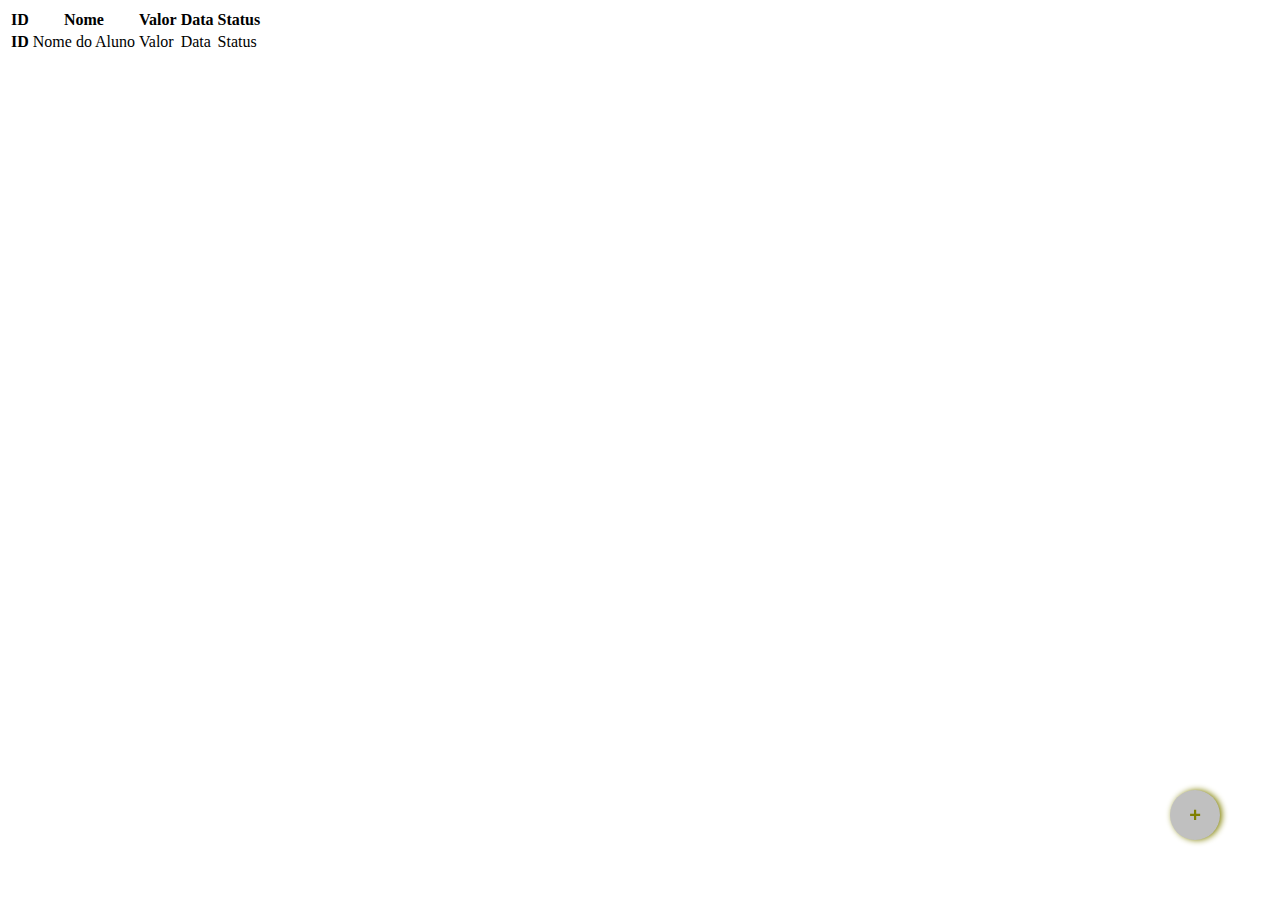
<file: src/main/resources/templates/alunos/index.html>
<!DOCTYPE html SYSTEM "http://www.thymeleaf.org/dtd/xhtml1-strict-thymeleaf-spring4-4.dtd">
<html xmlns="http://www.w3.org/1999/xhtml">

<head th:replace="~{fragmentos :: head('Lista de Aluno')}" ></head>
<body>

    <header th:replace="~{fragmentos :: header('Lista de Aluno')}"></header>

    <div class="container">

        <div class="row">
            <div class="col-12">
                <table class="table table-hover table-dark">
                    <thead>
                        <tr>
                            <th scope="col">ID</th>
                            <th scope="col">Nome</th>
                            <th scope="col">Valor</th>
                            <th scope="col">Data</th>
                            <th scope="col">Status</th>
                            <th scope="col"></th>
                            <th scope="col"></th>
                            <th scope="col"></th>
                        </tr>
                    </thead>
                    <tbody>
                        <tr th:each="aluno: ${alunos}">
                            <th class="col-1" scope="row" th:text="${aluno.getId()}" >ID</th>
                            <td class="col-3" th:text="${aluno.nome}" >Nome do Aluno</td>
                            <td class="col-1" th:text="${aluno.valor}" >Valor</td>
                            <td class="col-1" th:text="${{aluno.data}}" >Data</td>
                            <td class="col-1" th:text="${aluno.statusAluno.toString()}" >Status</td>
                            <td class="col-1"><a style="color: white; text-decoration:none" th:href="@{/alunos/{alunoId}(alunoId = ${aluno.id})}">Detalhes</a></td>
                            <td class="col-1"><a style="color: white; text-decoration:none" th:href="@{/alunos/{alunoId}/edit(alunoId = ${aluno.id})}">Editar</a></td>
                            <td class="col-1"><a style="color: white; text-decoration:none" th:href="@{/alunos/{alunoId}/delete(alunoId = ${aluno.id})}">Deletar</a></td>
                        </tr>

                    </tbody>
                </table>

            </div>
        </div>
        <div class="row">
            <button type="submit"
                    style=" box-shadow: 0.1em 0 0.3em olive;
                    background-color: silver;
                    color:white; border:none;
                    position:fixed;
                    right: 60px;
                    bottom: 60px;
                    border-radius: 50%;width: 50px;height: 50px;
                    font-size: 20px; font-weight: bold;"  >
                <a style="text-decoration:none; color:olive" href="/alunos/new" > + </a>
            </button>
        </div>
    </div>


<script src="https://code.jquery.com/jquery-3.3.1.slim.min.js" integrity="sha384-q8i/X+965DzO0rT7abK41JStQIAqVgRVzpbzo5smXKp4YfRvH+8abtTE1Pi6jizo" crossorigin="anonymous"></script>
<script src="https://cdn.jsdelivr.net/npm/popper.js@1.14.7/dist/umd/popper.min.js" integrity="sha384-UO2eT0CpHqdSJQ6hJty5KVphtPhzWj9WO1clHTMGa3JDZwrnQq4sF86dIHNDz0W1" crossorigin="anonymous"></script>
<script src="https://cdn.jsdelivr.net/npm/bootstrap@4.3.1/dist/js/bootstrap.min.js" integrity="sha384-JjSmVgyd0p3pXB1rRibZUAYoIIy6OrQ6VrjIEaFf/nJGzIxFDsf4x0xIM+B07jRM" crossorigin="anonymous"></script>
</body>
</html>
</file>
